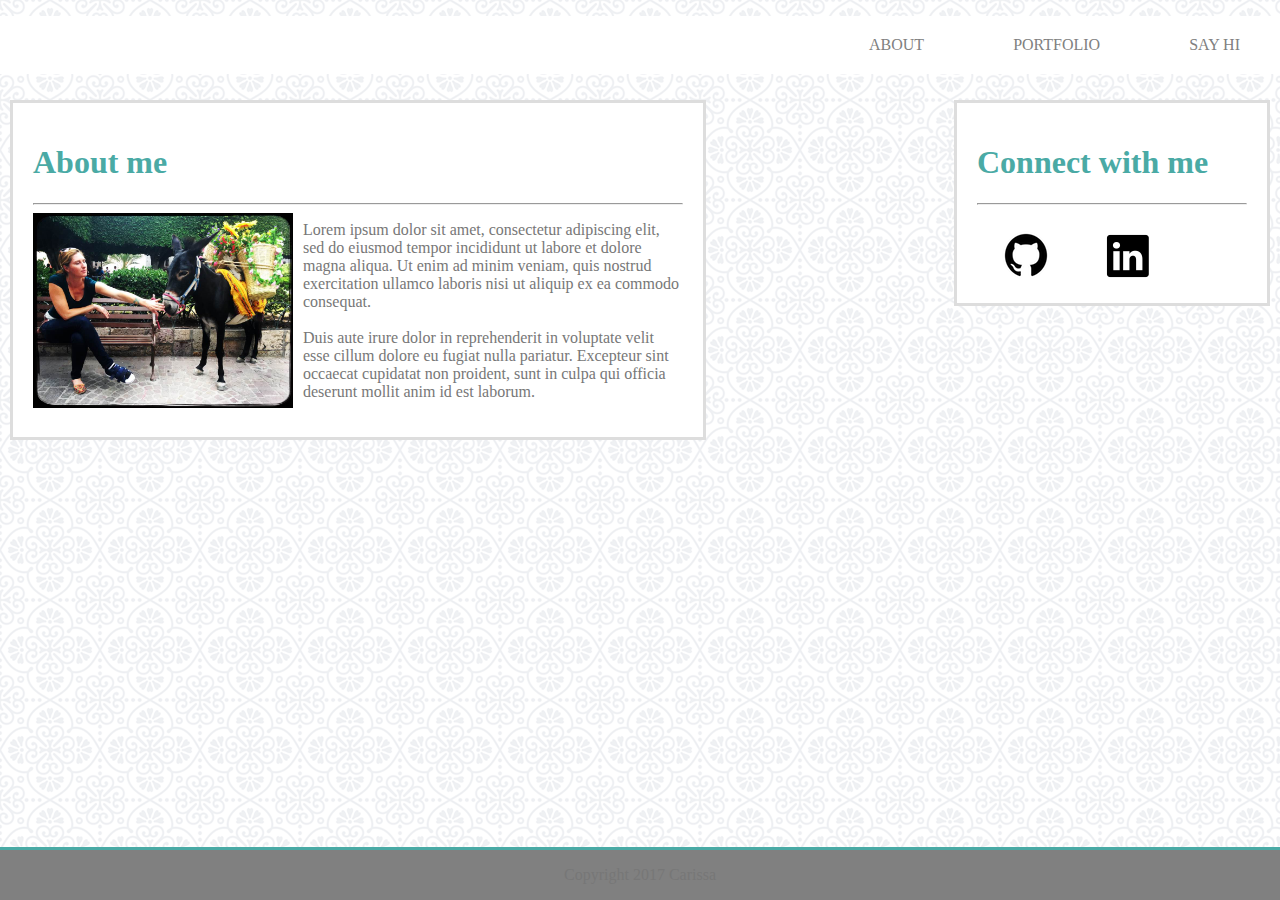
<file: index.html>
<!DOCTYPE html>
<html lang="en">
<head>
	<meta charset="utf-8">
<!--Linking to my CSS stylesheet -->
	<title>Hi there</title>	
	<link rel="stylesheet" type="text/css" href="assets/css/newstyle.css" />
</head>
<body>
<!-- Navigation -->
<div>
	<ul class="nav">
	       	<li><a href="#about">About</a></li>
	       	<li><a href="#new-portfolio">Portfolio</a></li>
			<li><a href="#new-contact">Say hi</a></li>
    </ul>
</div>

<!--Connect box -->
<div class="g">
	<h1>Connect with me</h1>
	<hr>
	<br>
	<li><a href="https://github.com/crwodehouse" target="_blank"><img src="assets/images/git-hub-logo.png" alt="Github"></a></li>
	<li><a href="https://www.linkedin.com/in/carissawodehouse" target="_blank"><img src="assets/images/linkedin-logo.png" alt="LinkedIn"></a></li>
</div>

<!-- Article -->
<div class="wrapper">
<div class="section">
	<h1>About me</h1>
	<hr>
	<img src="assets/images/portfolio-profile.jpg" alt="profile photo of Carissa with burro">
	<p>
		Lorem ipsum dolor sit amet, consectetur adipiscing elit, sed do eiusmod tempor incididunt ut labore et dolore magna aliqua. Ut enim ad minim veniam, quis nostrud exercitation ullamco laboris nisi ut aliquip ex ea commodo consequat. 
		<br>
		<br>
		Duis aute irure dolor in reprehenderit in voluptate velit esse cillum dolore eu fugiat nulla pariatur. Excepteur sint occaecat cupidatat non proident, sunt in culpa qui officia deserunt mollit anim id est laborum.
	</p>
</div>

<!--footer -->
<div>
<footer>
	<p>
		Copyright 2017 Carissa
	</p>
</footer>
</div>

</body>

</html>
</file>
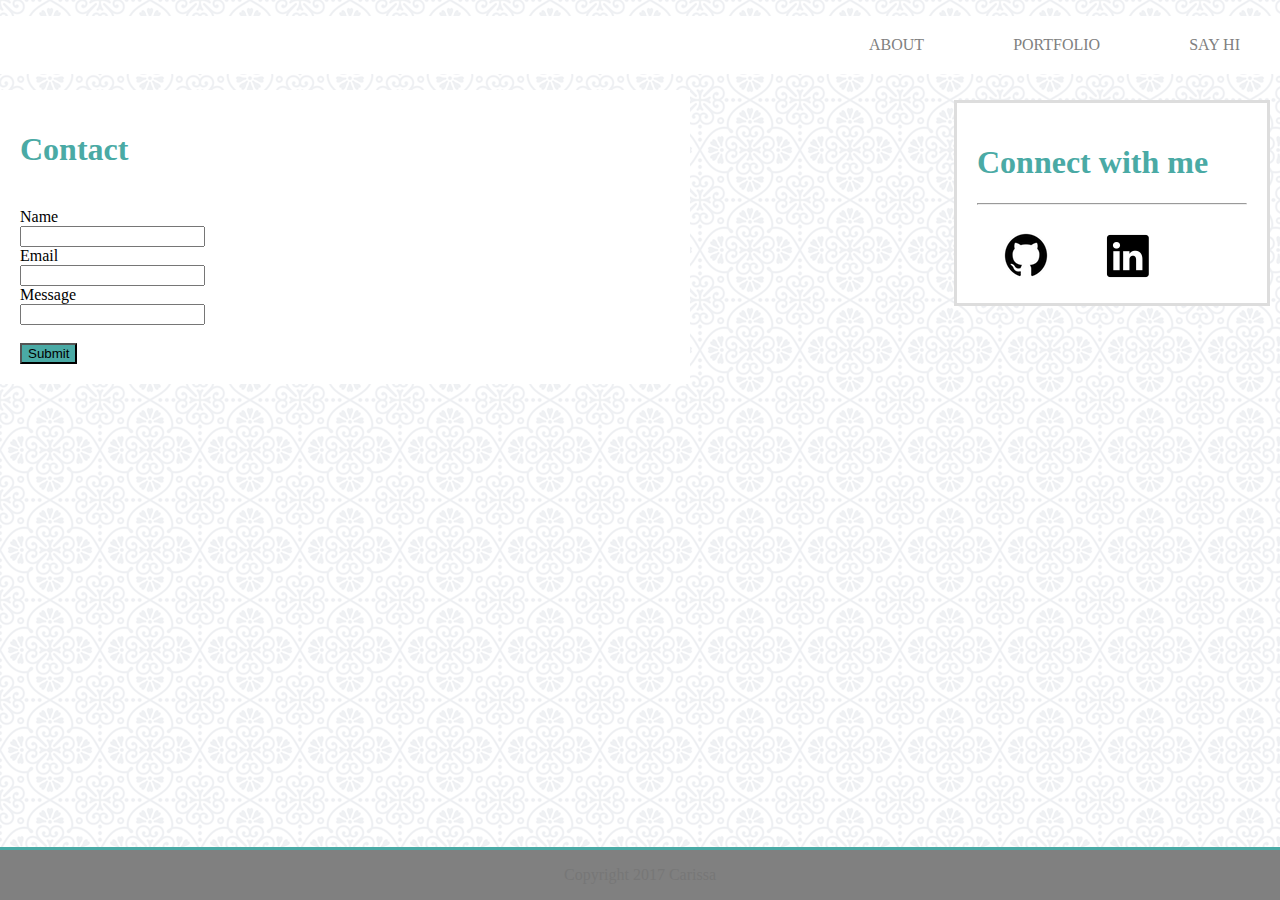
<file: new-contact.html>
<!DOCTYPE html>
<html lang="en">
<head>
  <meta charset="utf-8">

<!--Linking to my CSS stylesheet -->
  <title>Say hi</title> 
  <link rel="stylesheet" type="text/css" href="assets/css/newstyle.css" />
</head>
<body>

<!-- Navigation -->
<div>
  <ul class="nav">
          <li><a href="#about">About</a></li>
          <li><a href="#new-portfolio">Portfolio</a></li>
      <li><a href="#new-contact">Say hi</a></li>
    </ul>
</div>

<!-- Main content background -->
<body background="assets/images/regal.png" alt="">


<!--Connect box -->
<div class="g">
  <h1>Connect with me</h1>
  <hr>
  <br>
  <li><a href="https://github.com/crwodehouse" target="_blank"><img src="assets/images/git-hub-logo.png" alt="Github"></a></li>
  <li><a href="https://www.linkedin.com/in/carissawodehouse" target="_blank"><img src="assets/images/linkedin-logo.png" alt="LinkedIn"></a></li>
</div>
</div>

<!--Contact form -->

<form action="mailto:carissawodehouse@gmail.com" method="post" enctype="text/plain">
<div class="contact-box">
    <h1>Contact</h1>
    </br>
    Name
    <br>
    <input type="text" name="firstname" value=""><br>
    Email<br>
    <input type="email" name="email" value=""><br>
    Message<br>
    <input type="text" name="message" value=""><br><br>
    <input type="submit" value="Submit" class="contact-button">
</form>
</div>

</body>


<!--footer -->
<footer>
  <p>
    Copyright 2017 Carissa
  </p>
</footer>

</html>
</body>
</file>
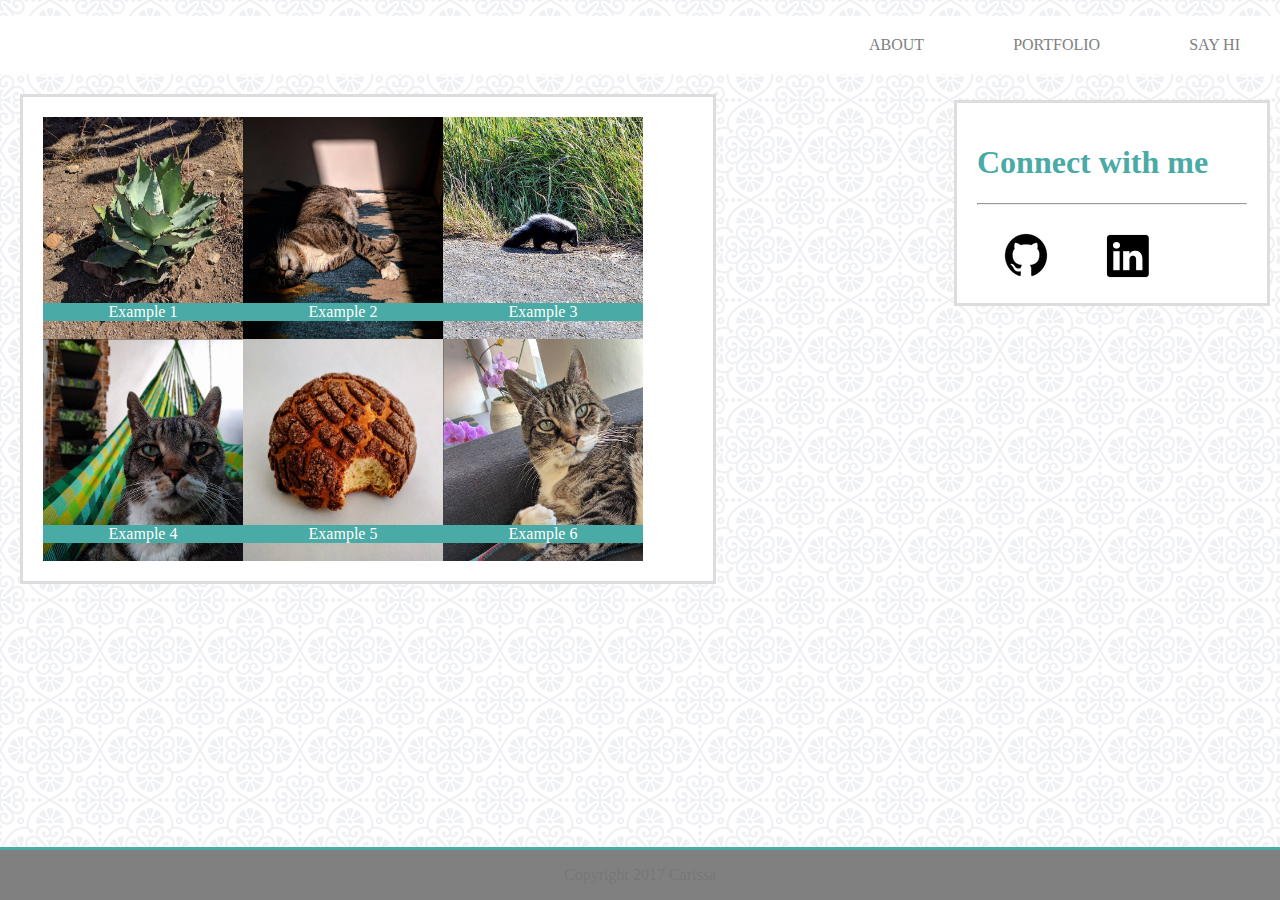
<file: new-portfolio.html>
<!DOCTYPE html>
<html lang="en">
<head>
  <meta charset="utf-8">

<!--Linking to my CSS stylesheet -->
  <title>Portfolio</title> 
  <link rel="stylesheet" type="text/css" href="assets/css/newstyle.css" />
</head>
<body>

<!-- Navigation -->
<div>
  <ul class="nav">
          <li><a href="#about">About</a></li>
          <li><a href="#new-portfolio">Portfolio</a></li>
      <li><a href="#new-contact">Say hi</a></li>
    </ul>
</div>

<!--Connect box -->
<div class="g">
  <h1>Connect with me</h1>
  <hr>
  <br>
  <li><a href="https://github.com/crwodehouse" target="_blank"><img src="assets/images/git-hub-logo.png" alt="Github"></a></li>
  <li><a href="https://www.linkedin.com/in/carissawodehouse" target="_blank"><img src="assets/images/linkedin-logo.png" alt="LinkedIn"></a></li>
</div>

<!--Gallery-->
  <div class="wrapper">
    <div class="gallery">
      <div class="imageSection">
        <a target="_blank" href="assets/images/portfolio-placeholder1.png">
          <img src="assets/images/portfolio-placeholder1.png" alt="Portfolio"></a>
          <div class="description">Example 1</div>
      </div>

      <div class="imageSection">
        <a target="_blank" href="assets/images/portfolio-placeholder2.png">
          <img src="assets/images/portfolio-placeholder2.png" alt="Portfolio"></a>
          <div class="description">Example 2</div>
      </div>

      <div class="imageSection">
        <a target="_blank" href="assets/images/portfolio-placeholder3.png">
          <img src="assets/images/portfolio-placeholder3.png" alt="Portfolio"></a>
          <div class="description">Example 3</div>
      </div>

      <div class="imageSection">
      <a target="_blank" href="assets/images/portfolio-placeholder4.png">
        <img src="assets/images/portfolio-placeholder4.png" alt="Portfolio"></a>
        <div class="description">Example 4</div>
      </div>

      <div class="imageSection">
        <a target="_blank" href="assets/images/portfolio-placeholder5.png">
          <img src="assets/images/portfolio-placeholder5.png" alt="Portfolio">
        </a>
        <div class="description">Example 5</div>
      </div>

      <div class="imageSection">
      <a target="_blank" href="assets/images/portfolio-placeholder6.png">
          <img src="assets/images/portfolio-placeholder6.png" alt="Portfolio"></a>
          <div class="description">Example 6</div>
      </div>
    </div>
  </div>
</body>

<!--footer -->
<div>
<footer>
  <p>
    Copyright 2017 Carissa
  </p>
</footer>
</div>
</file>
<file: assets/css/newstyle.css>
html, body {
  margin: 0px;
  padding: 0px;
  border: 0px;
}

body {
	background-image: url("../images/regal.png");
	}

p {
	color: #777777;
}

h1 {
	color: #4aaaa5;
}
/*Section which holds paragraph and image*/
.section {
	width: 650px;
	background-color: #ffffff;
	border-style: solid;
	border-color: #dddddd;
	padding: 20px 20px 20px 20px;
	margin: 10px;
	float: left;
	}

.section > h1 {
	color: #4aaaa5;
}

.section > p {

}

.section > img {
	width: 40%;
	float: left;
	margin-right: 10px;
}

.imageSection {
	width: 200px;
}

/*Social links*/
.g {
	width: 270px;
	background-color: #CC0066;
	padding: 20px 20px 20px 20px;
	background-color: #ffffff;
	border-style: solid;
	border-color: #dddddd;
	margin: 10px;
	float: right;
	}


.g > li {
	display: inline-block;
	padding: 0 25px 0 25px;
}


/*Navigation*/
.nav {
	background-color: #ffffff;
	text-align: right;
	list-style: none;
	text-transform: uppercase;
	padding: 20px 20px 20px 20px;
	width: 100%;
}

.nav > li {
	display: inline-block;
	padding: 0px 25px 0px 25px;
	padding-right: 60px;
}

.nav > li > a {
	text-decoration: none;
	color: grey;
}

/*footer*/
footer {
	clear: both;
	background-color: grey;
	color: white;
	text-align: center;
	border-style: solid;
	border-bottom: 10px;
	border-left: none;
	border-right: none;
	border-color: #4aaaa5;
	position: fixed;
	left: 0px;
	bottom: 0px;
	height: 20px;
	width: 100%;
	padding-bottom:30px;
}

.wrapper {

}

/*portfolio*/

.gallery {
	display: flex;
	flex-wrap:  wrap;
	width: 650px;
	background-color: #ffffff;
	border-style: solid;
	border-color: #dddddd;
	padding: 20px 20px 20px 20px;
	margin: 20px;
	}
}

.imageSection {
	width: 100px;
	height: 100px;
}

.imageSection img {
	height: 100%;
	width: 100%;
}

.description {
	background-color: #4aaaa5;
	color: #ffffff;
	/*padding: 15px;*/
	text-align: center;
	position: relative;
	bottom: 40px;
	width: 100%;
}

/* Contact form */
.contact-box {
	width: 650px;
	background-color: #ffffff;
	padding: 20px;
}

.contact-button {
	background-color: #4aaaa5
}
</file>
